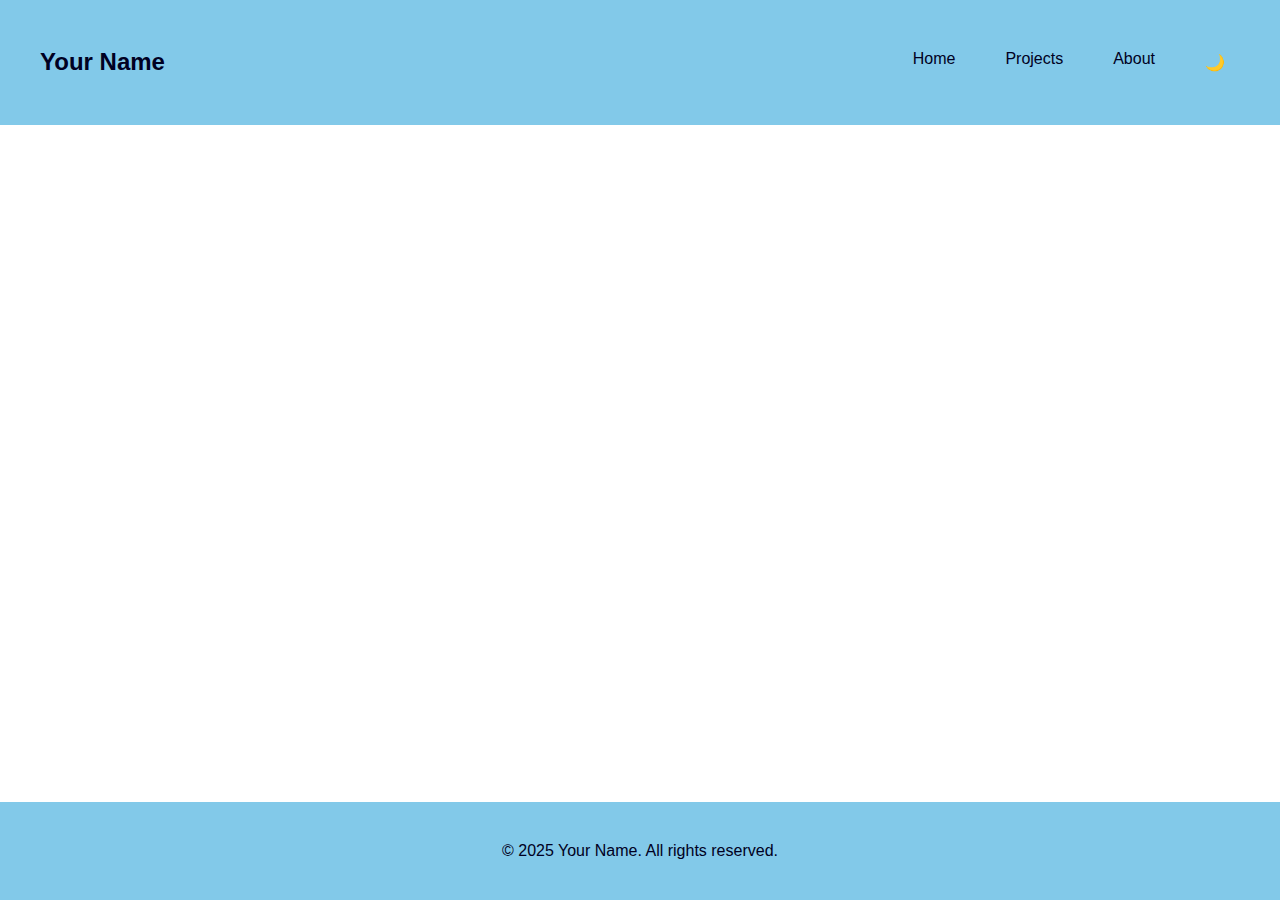
<file: about.html>
<!DOCTYPE html>
<html lang="en">
<head>
  <meta charset="UTF-8" />
  <meta name="viewport" content="width=device-width, initial-scale=1.0"/>
  <title>About | Your Name</title>
  <link rel="stylesheet" href="styles.css" />
</head>
<body>
  <header>
    <nav>
      <h1>Your Name</h1>
      <ul class="nav-links">
        <li><a href="index.html">Home</a></li>
        <li><a href="projects.html">Projects</a></li>
        <li><a href="about.html">About</a></li>
        <li><button id="theme-toggle">🌙</button></li>
      </ul>
    </nav>
  </header>

  <main>
    <!-- About Section -->
    <section class="about fade-in">
      <h2>About Me</h2>
      <p>
        I’m a passionate developer who loves building beautiful, functional websites and applications.
        I enjoy working on innovative projects that make a difference.
      </p>
    </section>

    <!-- Resume Section -->
    <section class="resume fade-in">
      <h2>Resume</h2>
      <p>Download my resume below:</p>
      <a href="resume.pdf" download class="resume-btn">📄 Download Resume</a>
    </section>

    <!-- Contact Section -->
    <section class="contact fade-in">
      <h2>Contact</h2>
      <p>Let’s work together or just say hi 👋</p>
      <p>Email me at: <a href="mailto:you@example.com">you@example.com</a></p>
    </section>
  </main>

  <footer>
    <p>&copy; 2025 Your Name. All rights reserved.</p>
  </footer>

  <script src="script.js"></script>
</body>
</html>
</file>
<file: styles.css>
:root {
  --bg: #FFFFFF;
  --text: #000022;
  --card: #82C9E9;
  --accent: #B6E0F0;
}

html.dark-mode {
  --bg: #000022;
  --text: #D0EEF7;
  --card: #312c4a;
  --accent: #685e74;
}

html, body {
  height: 100%;
  margin: 0;
}

body {
  display: flex;
  flex-direction: column;
  min-height: 100vh;
  background: var(--bg);
  color: var(--text);
  transition: background 0.3s ease, color 0.3s ease;
  font-family: 'Segoe UI', Tahoma, Geneva, Verdana, sans-serif;
  line-height: 1.6;
}

header {
  background-color: var(--card);
  padding: 20px 0;
  transition: background 0.3s ease;
}

nav {
  display: flex;
  justify-content: space-between;
  align-items: center;
  padding: 0 40px;
}

nav h1 {
  font-size: 1.5rem;
}

nav ul {
  list-style: none;
  display: flex;
  gap: 20px;
  align-items: center;
}

nav a,
nav button {
  position: relative;
  display: inline-block;
  padding: 10px 15px;
  font-size: 1rem;
  text-align: center;
  border-radius: 8px;
  background: transparent;
  border: none;
  z-index: 1;
  overflow: hidden;
  color: var(--text);
  cursor: pointer;
  text-decoration: none;
  transition: color 0.3s ease;
}

/* Glowing rectangle effect on hover using ::before */
nav button::before,
nav a::before {
  content: "";
  position: absolute;
  top: 0;
  left: 0;
  width: 100%;
  height: 100%;
  background: var(--accent);
  opacity: 0;
  transform: scale(0.95);
  transition: opacity 0.3s ease, transform 0.3s ease;
  border-radius: 8px;
  z-index: -1;
  pointer-events: none;
  box-sizing: border-box;
}

nav button:hover::before,
nav a:hover::before {
  opacity: 1;
  transform: scale(1);
}

nav button:hover,
nav a:hover {
  color: #fff;
}

@media (hover: hover) and (pointer: fine) {
  nav button:hover::before,
  nav a:hover::before {
    opacity: 1;
    transform: scale(1);
  }

  nav button:hover,
  nav a:hover {
    color: #fff;
  }
}

@media (hover: none) and (pointer: coarse) {
  nav a,
  nav button {
    position: relative;
    overflow: hidden;
  }

  nav a::after,
  nav button::after {
    content: "";
    position: absolute;
    background: rgba(255, 255, 255, 0.4);
    border-radius: 50%;
    transform: scale(0);
    animation: ripple 0.6s linear;
    pointer-events: none;
    width: 100px;
    height: 100px;
    top: 50%;
    left: 50%;
    transform: translate(-50%, -50%) scale(0);
  }

  nav a:active::after,
  nav button:active::after {
    transform: translate(-50%, -50%) scale(1);
  }
}

@keyframes ripple {
  to {
    transform: translate(-50%, -50%) scale(4);
    opacity: 0;
  }
}

#theme-toggle-img,
#theme-toggle-header-img {
  opacity: 1;
  transition: opacity 0.3s ease;
}

.hero {
  display: flex;
  justify-content: center;
  padding: 60px 20px;
  background: transparent;
}

.hero-content {
  display: flex;
  flex-wrap: wrap;
  align-items: center;
  justify-content: space-between;
  max-width: 1000px;
  width: 100%;
  gap: 40px;
}

.hero-text {
  flex: 1;
  min-width: 280px;
}

.hero-image img {
  width: 100%;
  max-width: 375px;
  height: auto;
}

main {
  flex: 1;
  padding: 40px 20px;
  max-width: 1000px;
  margin: auto;
}

section {
  margin-bottom: 60px;
}

.project-grid {
  display: grid;
  grid-template-columns: repeat(auto-fill, minmax(300px, 1fr));
  gap: 24px;
  padding: 0 20px;
  max-width: 1400px;
  margin: 0 auto;
}

@media (max-width: 600px) {
  .project-grid {
    grid-template-columns: 1fr;
    padding: 0 10px;
  }
}

.project-card {
  background-color: var(--card);
  padding: 20px;
  border-radius: 8px;
  box-shadow: 0 2px 6px rgba(0, 0, 0, 0.1);
  transition: transform 0.3s ease, background-color 0.3s ease, box-shadow 0.3s ease;
  will-change: transform;
  position: relative;
  overflow: hidden;
  cursor: pointer;
}

.project-card:hover {
  background-color: var(--accent);
  box-shadow: 0 10px 20px rgba(0, 0, 0, 0.15);
  transform: scale(1.03) translateY(-5px);
}

.project-card a {
  position: absolute;
  top: 0;
  left: 0;
  right: 0;
  bottom: 0;
  display: block;
  z-index: 1;
}

.project-card h3,
.project-card p {
  position: relative;
  z-index: 2;
}

.project-thumb {
  width: 100%;
  height: auto;
  border-radius: 8px;
  margin-bottom: 15px;
}

.link-buttons a {
  text-decoration: none;
  display: inline-block;
}

.link-buttons img {
  display: block;
}

.link-buttons {
  display: flex;
  gap: 20px;
  align-items: center;
  margin-top: 10px;
}

footer {
  text-align: center;
  padding: 20px;
  background-color: var(--card);
  color: var(--text);
}

.fade-in {
  opacity: 0;
  transform: translateY(20px);
  animation: fadeIn 0.8s ease forwards;
}

.slide-up {
  opacity: 0;
  transform: translateY(40px);
  animation: slideUp 0.8s ease both;
  animation-delay: 0.2s;
}

.column {
  float: left;
  width: 48%;
  padding: 5px;
}

.row::after {
  content: "";
  clear: both;
  display: table;
}

@keyframes fadeIn {
  to {
    opacity: 1;
    transform: translateY(0);
  }
}

@keyframes slideUp {
  to {
    opacity: 1;
    transform: translateY(0);
  }
}

/* Mobile-only layout improvements */
@media (max-width: 768px) {
  nav {
    flex-direction: column;
    align-items: flex-start;
    padding: 0 20px;
  }

  nav ul {
    flex-direction: column;
    gap: 10px;
    padding-left: 0;
    margin-top: 10px;
    width: 100%;
  }

  nav ul li {
    width: 100%;
  }

  nav ul li a,
  nav button {
    width: 100%;
    text-align: left;
  }

  .hero {
    padding: 40px 10px;
  }

  .hero-content {
    flex-direction: column;
    align-items: center;
    gap: 20px;
  }

  .hero-text h2 {
    font-size: 1.5rem;
  }

  .hero-text p {
    font-size: 1rem;
  }

  .hero-image img {
    max-width: 90%;
  }

  main {
    padding: 20px 10px;
  }

  section {
    margin-bottom: 40px;
  }

  iframe {
    width: 100% !important;
    height: auto !important;
  }

  .link-buttons {
    justify-content: center;
    flex-wrap: wrap;
    gap: 15px;
  }

  .column {
    width: 100%;
  }

  .project-grid {
    padding: 0 10px;
  }
}
</file>
